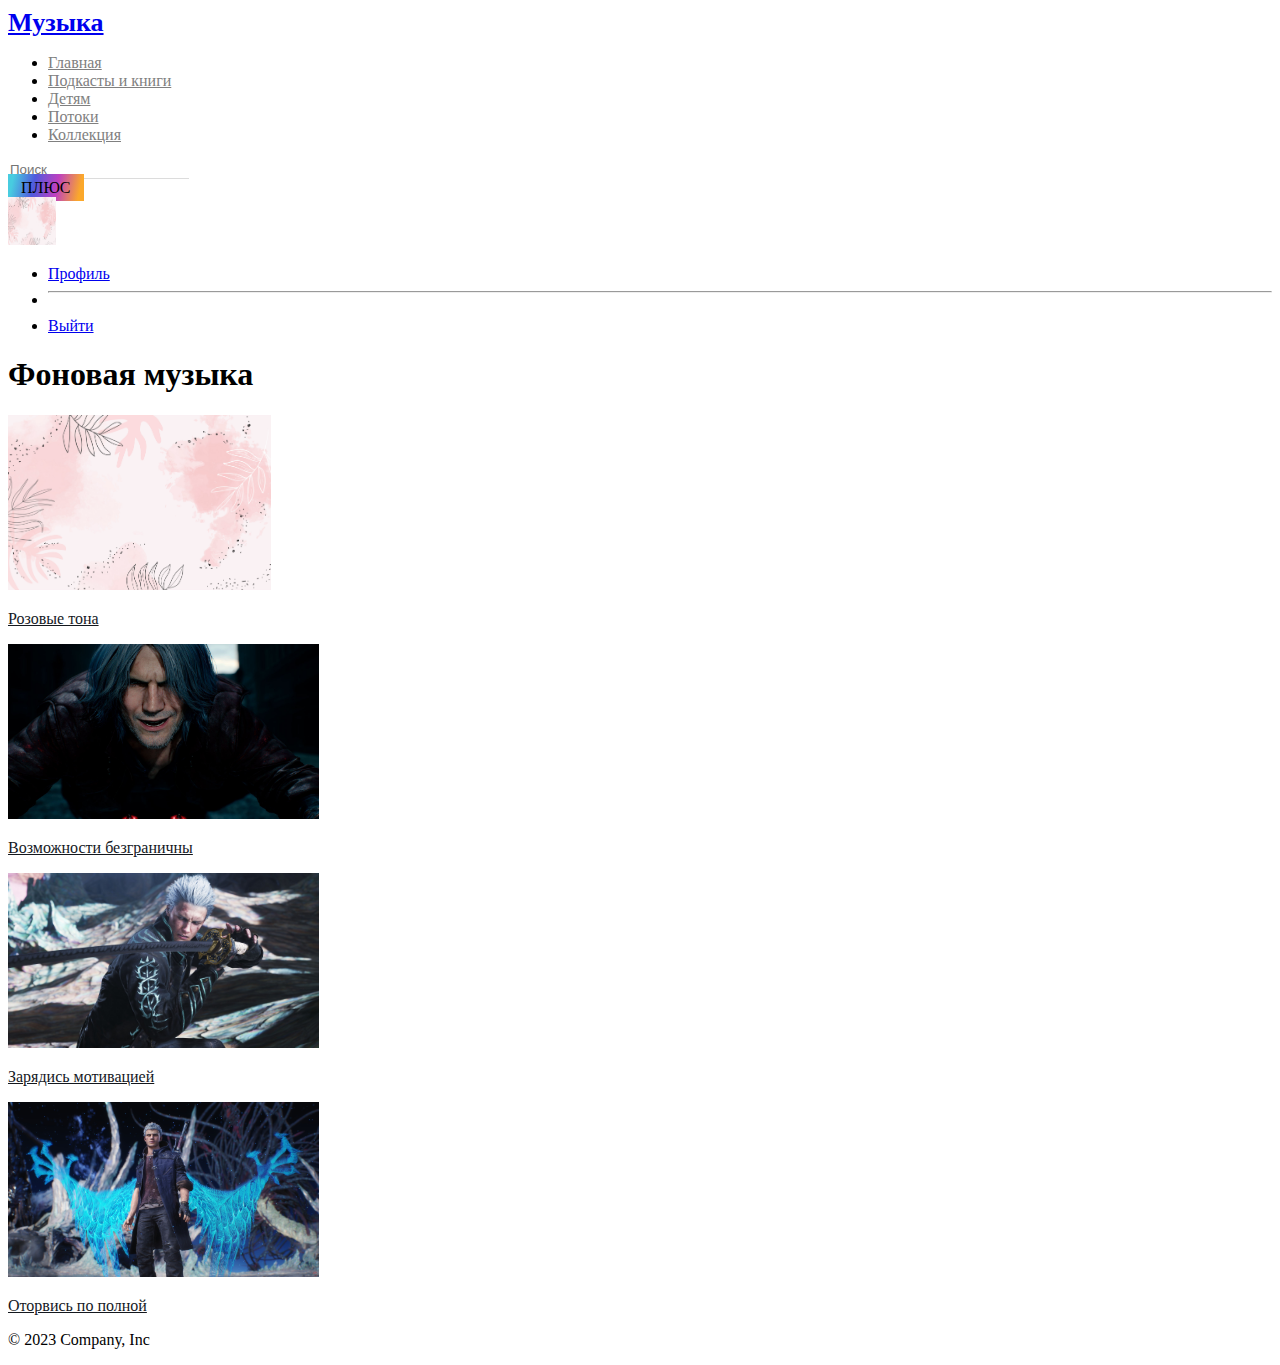
<file: index.html>
<!DOCTYPE html>
<html lang="ru">
<head>
	<meta charset="UTF-8">
	<meta name="viewport" content="width=device-width, initial-scale=1.0">
	<title>Главная</title>
	<link href="https://cdn.jsdelivr.net/npm/bootstrap@5.3.0-alpha1/dist/css/bootstrap.min.css" rel="stylesheet" integrity="sha384-GLhlTQ8iRABdZLl6O3oVMWSktQOp6b7In1Zl3/Jr59b6EGGoI1aFkw7cmDA6j6gD" crossorigin="anonymous">
	<link rel="stylesheet" type="text/css" href="css/index.css">
  <link rel="stylesheet" type="text/css" href="css/header.css">
  <link rel="icon" href="favicon.svg" type="image">
  <script type="text/javascript" src="js/data.js" defer></script>
  <script type="text/javascript" src="js/index.js" defer></script>
</head>
<body>
	<header class="p-3 mb-3 border-bottom">
    <div class="container">
      <div class="d-flex flex-wrap align-items-center justify-content-center justify-content-lg-start">
        <a href="index.html" class="logo-text d-flex align-items-center mb-2 me-lg-3 mb-lg-0 text-dark text-decoration-none">
          Музыка
        </a>

        <ul class="nav col-12 col-lg-auto mb-2 justify-content-center mb-md-0">
          <li><a href="#" class="nav-link px-2 ">Главная</a></li>
          <li><a href="#" class="nav-link px-2 ">Подкасты и книги</a></li>
          <li><a href="#" class="nav-link px-2 ">Детям</a></li>
          <li><a href="#" class="nav-link px-2 ">Потоки</a></li>
          <li><a href="#" class="nav-link px-2 ">Коллекция</a></li>

        </ul>

        <form class="ms-3 col-12 col-lg-auto me-lg-auto mb-3 mb-lg-0 me-lg-3" role="search">
          <input type="search" class="form-control" placeholder="Поиск" aria-label="Search">
        </form>
        <span class=" plus-badge badge rounded-pill bg-secondary me-3">ПЛЮС</span>
        <div class="dropdown text-end">
          <a href="#" class="d-block link-dark text-decoration-none " data-bs-toggle="dropdown" aria-expanded="false">
            <img src="assets/1.jpg" alt="mdo" width="48" height="48" class="rounded-circle">
          </a>
          <ul class="dropdown-menu text-small">
            <li><a class="dropdown-item" href="#">Профиль</a></li>
            
            <li><hr class="dropdown-divider"></li>
            <li><a class="dropdown-item" href="#">Выйти</a></li>
          </ul>
        </div>
      </div>
    </div>
  </header>

  <main class='container'>
    <h1 class="my-5">
      Фоновая музыка
    </h1>
    <div class="albums row row-cols-2 row-cols-md-4 gy-3">

    </div>
  </main>
  <footer class="py-3 my-4">
    <p class="text-center text-muted">© 2023 Company, Inc</p>
  </footer>

	<script src="https://cdn.jsdelivr.net/npm/bootstrap@5.3.0-alpha1/dist/js/bootstrap.bundle.min.js" integrity="sha384-w76AqPfDkMBDXo30jS1Sgez6pr3x5MlQ1ZAGC+nuZB+EYdgRZgiwxhTBTkF7CXvN" crossorigin="anonymous"></script>
</body>
</html>
</file>
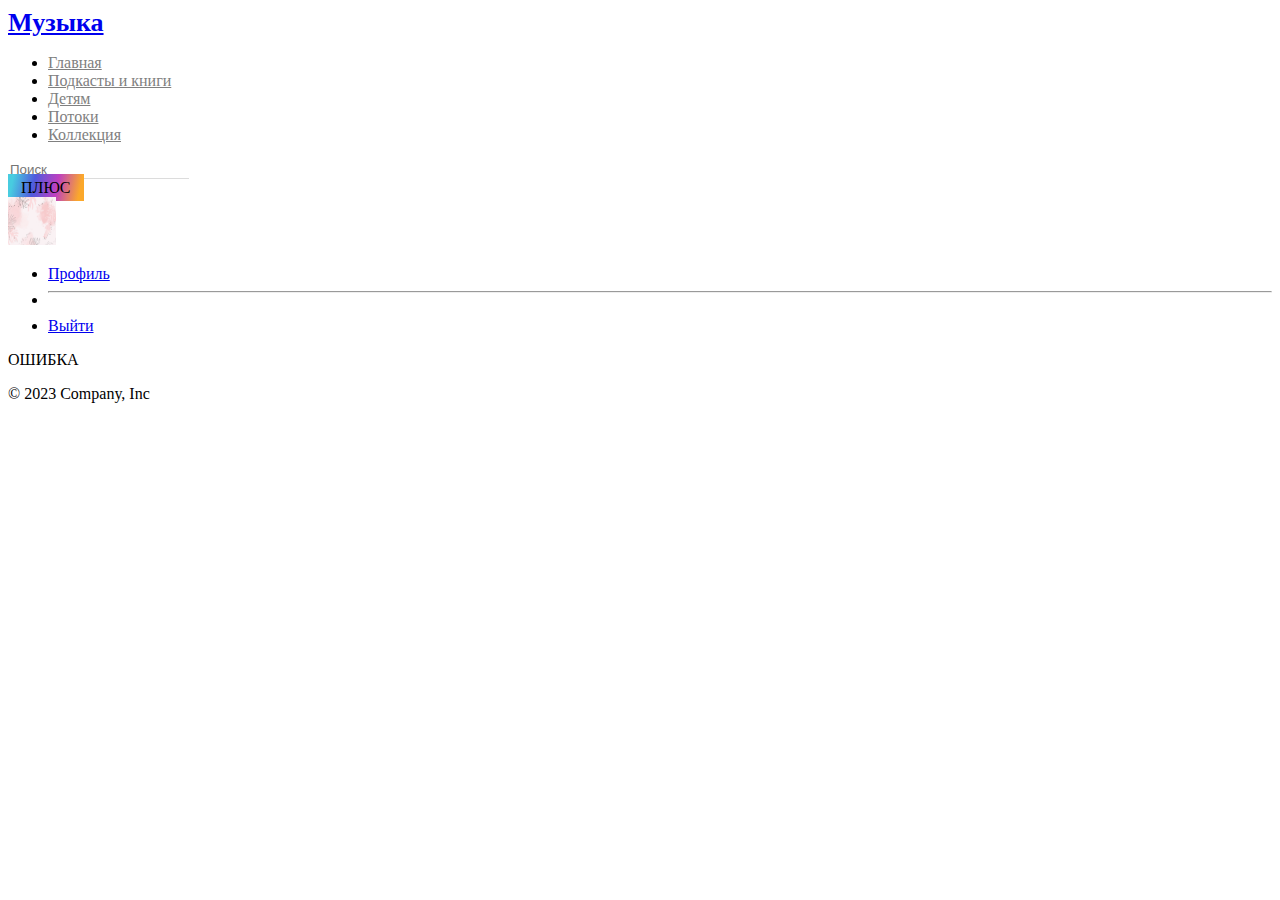
<file: album.html>
<!DOCTYPE html>
<html lang="ru">
<head>
	<meta charset="UTF-8">
	<meta name="viewport" content="width=device-width, initial-scale=1.0">
	<title>Розовые тона</title>
	<link href="https://cdn.jsdelivr.net/npm/bootstrap@5.3.0-alpha1/dist/css/bootstrap.min.css" rel="stylesheet" integrity="sha384-GLhlTQ8iRABdZLl6O3oVMWSktQOp6b7In1Zl3/Jr59b6EGGoI1aFkw7cmDA6j6gD" crossorigin="anonymous">
	<link rel="stylesheet" type="text/css" href="css/album.css">
  <link rel="stylesheet" type="text/css" href="css/header.css">
  <link rel="icon" href="favicon.svg" type="image">
  <script type="text/javascript" src="js/data.js" defer></script>
  <script type="text/javascript" src="js/album.js" defer></script>
</head>
<body>
	<header class="p-3 mb-3 border-bottom">
    <div class="container">
      <div class="d-flex flex-wrap align-items-center justify-content-center justify-content-lg-start">
        <a href="index.html" class="logo-text d-flex align-items-center mb-2 me-3 mb-lg-0 text-dark text-decoration-none">
          Музыка
        </a>

        <ul class="nav col-12 col-lg-auto mb-2 justify-content-center mb-md-0">
          <li><a href="#" class="nav-link px-2 ">Главная</a></li>
          <li><a href="#" class="nav-link px-2 ">Подкасты и книги</a></li>
          <li><a href="#" class="nav-link px-2 ">Детям</a></li>
          <li><a href="#" class="nav-link px-2 ">Потоки</a></li>
          <li><a href="#" class="nav-link px-2 ">Коллекция</a></li>

        </ul>

        <form class="ms-3 col-12 col-lg-auto me-lg-auto mb-3 mb-lg-0 me-lg-3" role="search">
          <input type="search" class="form-control" placeholder="Поиск" aria-label="Search">
        </form>
        <span class=" plus-badge badge rounded-pill bg-secondary me-3">ПЛЮС</span>
        <div class="dropdown text-end">
          <a href="#" class="d-block link-dark text-decoration-none " data-bs-toggle="dropdown" aria-expanded="false">
            <img src="assets/1.jpg" alt="mdo" width="48" height="48" class="rounded-circle">
          </a>
          <ul class="dropdown-menu text-small">
            <li><a class="dropdown-item" href="#">Профиль</a></li>
            
            <li><hr class="dropdown-divider"></li>
            <li><a class="dropdown-item" href="#">Выйти</a></li>
          </ul>
        </div>
      </div>
    </div>
  </header>

  <main class="container">
    <div class="row mt-5">
      <div class="col-12 col-md-6 p-3 album">
        <div class="card mb-3">
          <div class="row">
            <div class="col-4">
              <img src="assets/1.jpg" alt="" class="img-fluid rounded-start">
            </div>
            <div class="col-8">
              <div class="card-body">
                <h5 class="card-title">Розовые тона</h5>
                <p class="card-text">Розовые тона, да-да</p>
                <p class="card-text"><small class="text-muted">20.04.2022</small></p>
              </div>
            </div>
          </div>
        </div>
      </div>
      <div class="col-12 col-md-6 p-3">
        <ol class="list-group play-list">
          
        </ol>
      </div>
    </div>
  </main>
  <footer class="py-3 my-4">
    <p class="text-center text-muted">© 2023 Company, Inc</p>
  </footer>

	<script src="https://cdn.jsdelivr.net/npm/bootstrap@5.3.0-alpha1/dist/js/bootstrap.bundle.min.js" integrity="sha384-w76AqPfDkMBDXo30jS1Sgez6pr3x5MlQ1ZAGC+nuZB+EYdgRZgiwxhTBTkF7CXvN" crossorigin="anonymous"></script>
</body>
</html>
</file>
<file: css/index.css>
.card-image-top{
	height: 175px;
	object-fit: cover;
}

.albums .card:hover {
	outline:4px solid #ffdb4b;
}

.albums a{
	color:#14181EFF;
}
</file>
<file: css/header.css>
input[type="search"] {
	border:none;
	border-bottom: 1px solid gainsboro;

}

.logo-text{
	font-size:26px;
	font-weight:bold;
}

header .nav-link{
	color: gray;
}

header .nav-link:hover, .nav-link:focus{
	color: red;
}

header .nav-link:active{
	color:yellow;
}

.plus-badge {
	font-size: 16px;
	padding: 5px 13px;
	background: linear-gradient(
101.67deg,#48cce0 7.24%,#505add 34.12%,#be40c0 62.93%,#fba82b 92.22%);
}
</file>
<file: css/album.css>
body {
	
	
	background-position:center;
	background-repeat: no-repeat;
}
header {
	background-color: white;
}
.img-fluid {
	height: 100%;
}

.list-group-item:hover {
	outline:4px solid #ffdb4b;
	z-index: 1;
}

.progress {
	width: 100%;
	max-width: 400px;

}

.name-track {
	max-width: 60px;
	margin-right: 25px;
}
</file>
